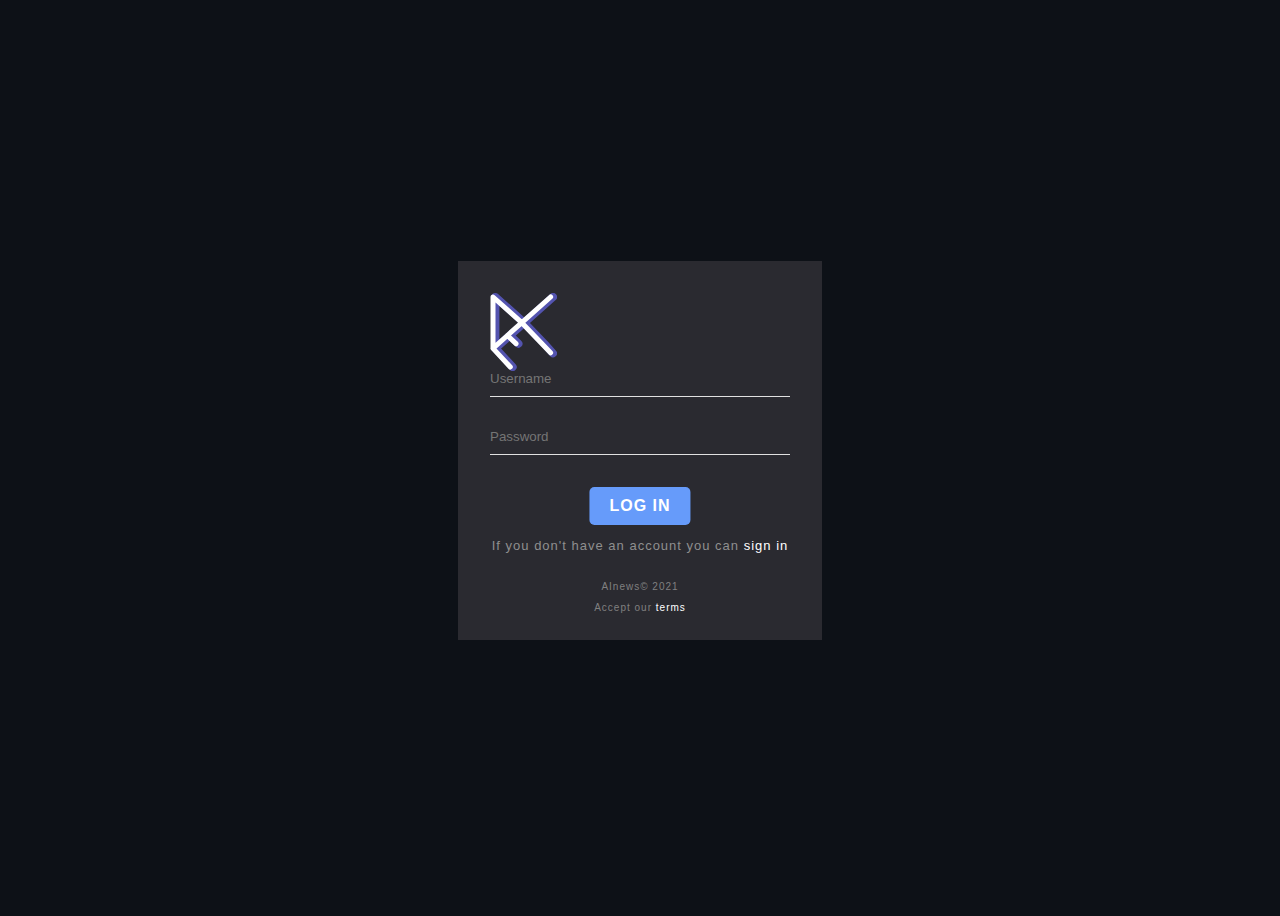
<file: login.html>
<html> 
 <head>
  <title>Log into account</title>
   <meta charset="UTF-8"> 
   <meta name="viewport" content="width=device-width, initial-scale=1">
   <link rel="stylesheet" href="css/style.css" type="text/css"> 
 </head> 
<body> 
<div>  
 <form class="form" action="php/login.php" method="POST"> 
<a href="index.html" class="form_title">
<svg width="67" height="78" viewBox="0 0 67 78" fill="none" xmlns="http://www.w3.org/2000/svg">
<path d="M5.39999 55.3333V4L34.2 29.6667M5.39999 55.3333L22.68 74M5.39999 55.3333L19.8 42.5M34.2 29.6667L63 4M34.2 29.6667L54.36 50.6667L63 60.3043M34.2 29.6667L19.8 42.5M19.8 42.5L28.44 50.6667" stroke="#5353AF" stroke-width="8" stroke-linecap="round" stroke-linejoin="round"/>
<path d="M3 55.3333V4L31.8 29.6667M3 55.3333L20.28 74M3 55.3333L17.4 42.5M31.8 29.6667L60.6 4M31.8 29.6667L51.96 50.6667L60.6 59.7971M31.8 29.6667L17.4 42.5M17.4 42.5L26.04 50.6667" stroke="white" stroke-width="5" stroke-linecap="round" stroke-linejoin="round"/>
</svg>

          </a>
  <div class="form_group"> 
    <input placeholder="Username" type="text" class="form_input" name='email' pattern="[A-Za-z_.-]{1,}@[A-za-z_.-]{1,}[.][A-Za-z]{2,4}" required> 
    <label  class="form_label"></label> 
  </div>
  <div class="form_group"> 
   <input placeholder="Password" type="password" class="form_input" name='password' pattern="[a-zA-Z0-9]{8,}" required>  
    <label class="form_label"></label>
  </div>
  <button type="submit" value="Submit" class="form_button">LOG IN</button>
  <div>
    <p>If you don't have an account you can <a href="signin.html">sign in</a></p>
    <p class="copyright">AInews© 2021</p>
    <p class="copyright">Accept our <a href="#">terms</a></p>
  </div>
 </form> 
</div>
<body> 
</html>
</file>
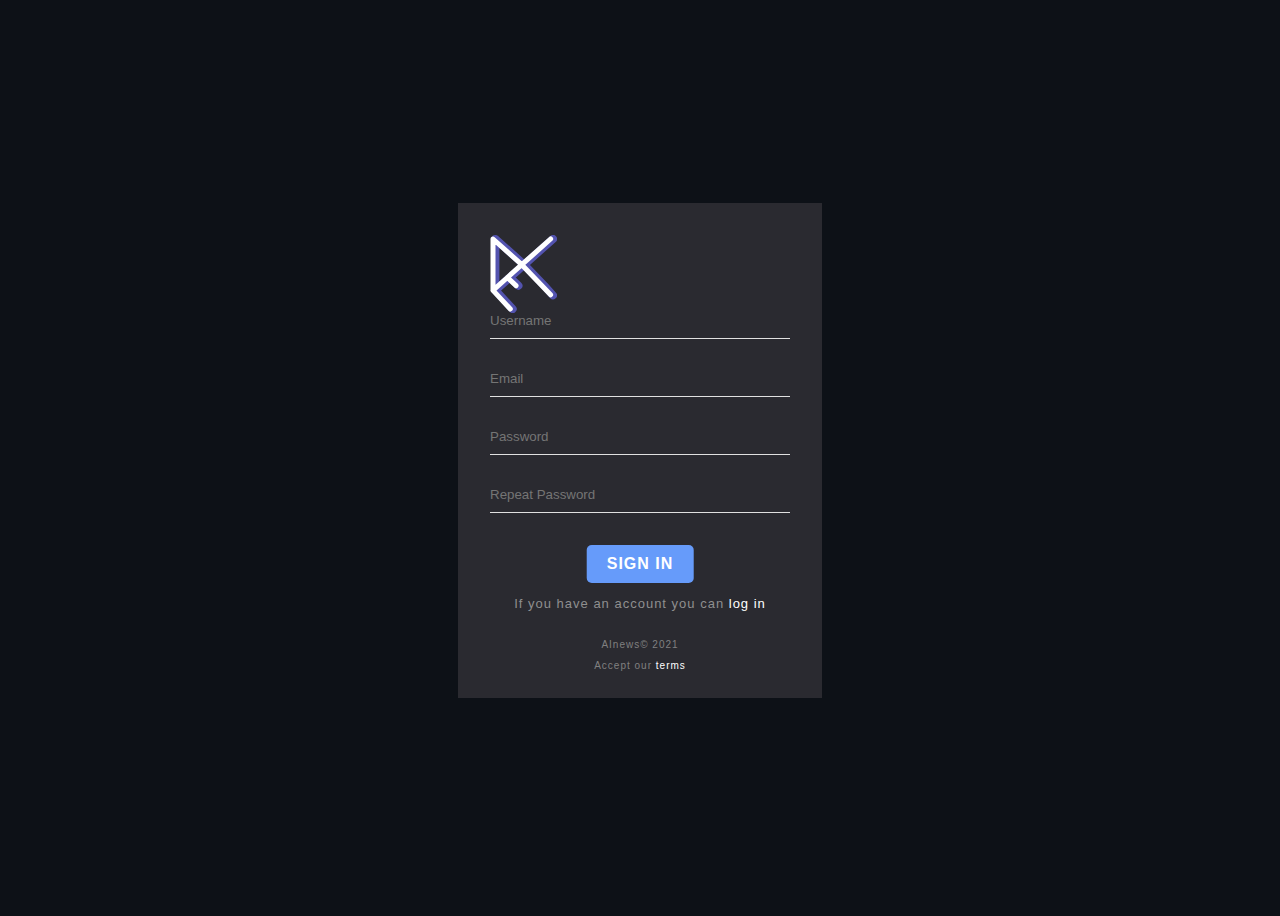
<file: signin.html>
<html> 
 <head>
  <title>Create new account</title>
   <meta charset="UTF-8">
   <meta name="viewport" content="width=device-width, initial-scale=1">
   <link rel="stylesheet" href="css/style.css" type="text/css"> 
 </head> 
<body> 
 <form class="form" action="php/signin.php" method="POST"> 
  <a href="index.html" class="form_title">
<svg width="67" height="78" viewBox="0 0 67 78" fill="none" xmlns="http://www.w3.org/2000/svg">
<path d="M5.39999 55.3333V4L34.2 29.6667M5.39999 55.3333L22.68 74M5.39999 55.3333L19.8 42.5M34.2 29.6667L63 4M34.2 29.6667L54.36 50.6667L63 60.3043M34.2 29.6667L19.8 42.5M19.8 42.5L28.44 50.6667" stroke="#5353AF" stroke-width="8" stroke-linecap="round" stroke-linejoin="round"/>
<path d="M3 55.3333V4L31.8 29.6667M3 55.3333L20.28 74M3 55.3333L17.4 42.5M31.8 29.6667L60.6 4M31.8 29.6667L51.96 50.6667L60.6 59.7971M31.8 29.6667L17.4 42.5M17.4 42.5L26.04 50.6667" stroke="white" stroke-width="5" stroke-linecap="round" stroke-linejoin="round"/>
</svg>

          </a>
  <div class="form_group"> 
    <input placeholder="Username" type="text" class="form_input" name='name' pattern="[A-Za-z]*?\s*"  required> 
    <label class="form_label"></label> 
  </div>
  <div class="form_group"> 
 <input placeholder="Email" type="text" class="form_input"  name='email' pattern="[A-Za-z_.-]{1,}@[A-za-z_.-]{1,}[.][A-Za-z]{2,4}" required>     
    <label class="form_label"></label> 
  </div> 
  <div class="form_group"> 
     <input placeholder="Password" type="password" class="form_input" name='password' pattern="[a-zA-Z0-9]{8,12}"  required> 
    <label class="form_label"></label> 
  </div> 
  <div class="form_group"> 
     <input placeholder="Repeat Password" type="password" class="form_input" name='repeat password'  pattern="[a-zA-Z0-9]{8,12}" required>
    <label class="form_label"></label> 
  </div> 
  <button type="submit" value="Submit" class="form_button">SIGN IN</button>
  <p>If you have an account you can <a href="login.html">log in</a></p>
  <p class="copyright">AInews© 2021</p>
  <p class="copyright">Accept our <a href="#">terms</a></p>
 </form> 
<body> 
</html>
</file>
<file: css/style.css>
body { 
	display: flex; 
	justify-content: center; 
	align-items: center; 
	height: 100vh;
	background-color: #0D1117;
}
.form { 
width: 300px; 
padding: 32px;
font-family: sans-serif;  
letter-spacing: 1px;  
background-color: #2A2A30;
}
.form_title { 
color: #8F8F8F;
text-align: center;  
margin: 0 0 32px 0;
font-family: 'Arial';
font-weight: bold;
 
}
.form_button { 
position: relative;
padding: 10px 20px; 
border: none;
border-radius: 5px; 
font-family: 'Arial' sans-serif; 
font-weight: bold;
letter-spacing: 1px; 
font-size: 16px; 
color : #fff;   
background-color: #669BFA; 
outline: none;   
cursor: pointer;  
transition: 0.3s; 
left: 50%;
transform: translate(-50%, 0);
}
.form_group { 
position: relative;  
margin-bottom: 32px;
}
.form_input { 
width: 100%; 
padding: 0 0 10px 0; 
border: none; 
border-bottom: 1px solid #e0e0e0;   
background-color: transparent;   
outline: none; 
transition: 0.3s;
}
.form_label { 
position: absolute;  
top: 0;
left: 0;
right: 0;   
z-index: -1; 
color: #9e9e9e;  
transition: 0.3s; 
}
.form_label:hover { 
color: white; 
}
.form_button:focus, .form_button:hover{ 
background-color: #7EC6E6; 
} 
.form_input:focus { 
border-bottom: 1px solid #1a73a8; 
} 
.form_input:focus ~ .form_label { 
top: -18px; 
font-size:12px; 
color: #e0e0e0; 
}
p {
	color: #8F8F8F;
	font-weight: normal;
	font-size: 13px;
	text-align: center;
}
a {
	color: #fff;
	text-decoration: none;
}
.copyright {
	position: relative;
	top: 15px;
	font-size: 10px;
	color: grey;
}
</file>
